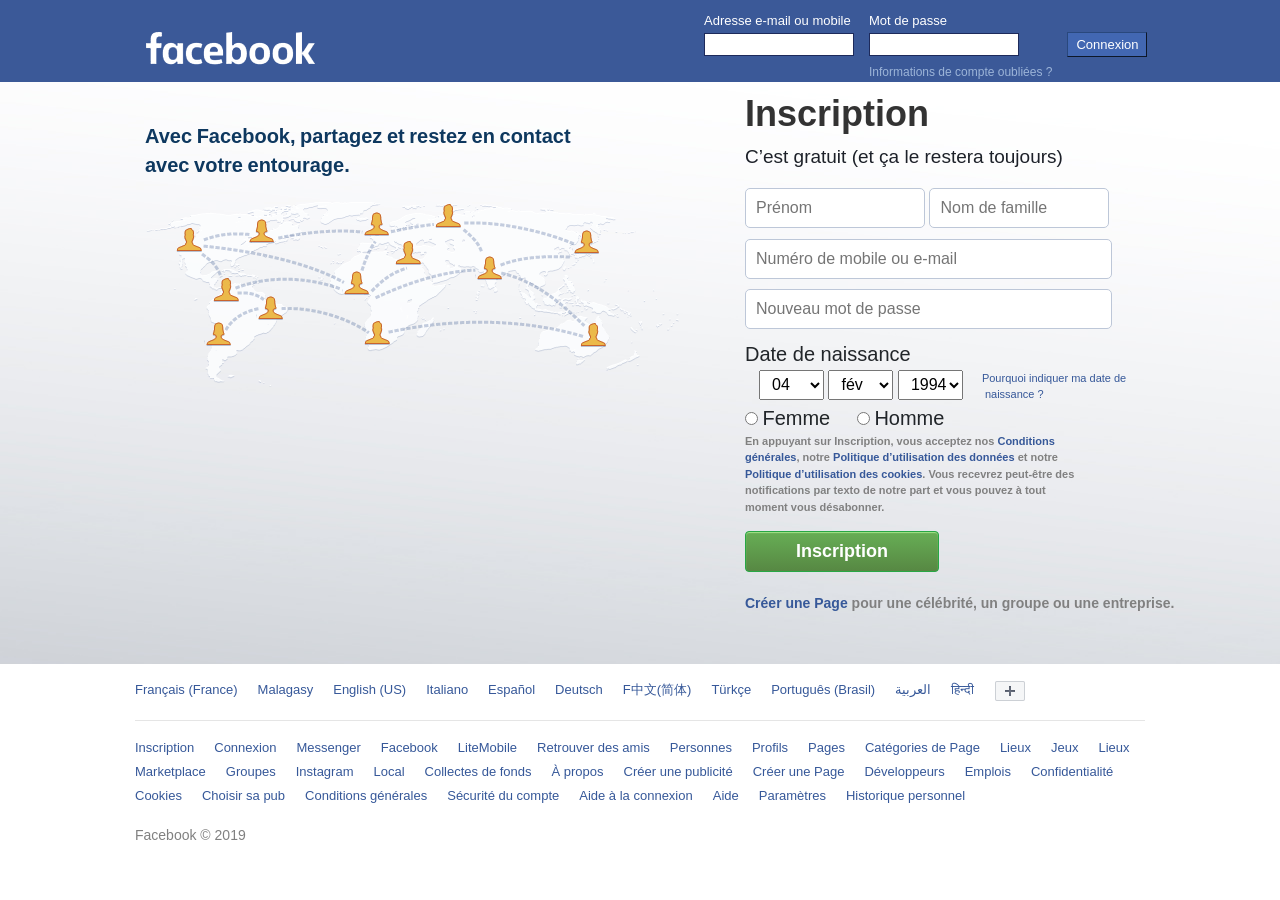
<file: index.html>
<!DOCTYPE html>
<html>
	<head>
		<title>Facebook - Connexion ou inscription</title>
		<link rel="stylesheet" type="text/css" href="bootstrap/css/bootstrap.min.css">
		<link rel="stylesheet" type="text/css" href="style.css">
		<link rel="icon" type="image/png" href="images/favicon.png">
	</head>
	
	<body>
		<header>
			<div class="container">
				<div class="row">
						<div class="col-md-5">
							<h1><a href="#" id="fbcol"><img src="images/logo.png" id="logo"></a></h1>
						</div>
						<div class="col-md-7">
							<table id="table1">
								<tr>
									<td>
										<span class="label1">Adresse e-mail ou mobile</span>
									</td>
									<td>
										<span class="label1">Mot de passe</span>
									</td>
									<td>
										
									</td>
								</tr>
								<tr>
									<td>
										<input type="text" class="zone1">
									</td>
									<td>
										<input type="password" class="zone1">
									</td>
									<td>
										<input type="submit" value="Connexion" id="connexion">
									</td>
								</tr>
								<tr>
									<td>
										
									</td>
									<td>
										<a href="#"><span  class="info">Informations de compte oubliées ?</span></a>
									</td>
									<td>
										
									</td>
								</tr>
							</table>
						</div>
				</div>	
			</div>
		</header>
		<div id="corps">
			<div class="container">
				<div class="row">
					<div class="col-md-6">
						<p id="bienvenue">Avec Facebook, partagez et restez en contact avec votre entourage.</p>
						<img src="images/facebook.png">	
					</div>
					<div class="col-md-6" id="col6">
						<h1 id="inscrire">Inscription</h1>
						<p id="gratuit">C’est gratuit (et ça le restera toujours)</p>
						<div class="row">
							<div class="col-md-4">
								<input type="text" placeholder="Prénom" class="zone2">
							</div>&nbsp;	
							<div class="col-md-4">
								<input type="text" placeholder="Nom de famille" class="zone2">
							</div>
							<div class="col-md-4">								
							</div>
						</div>	
						<div id="numero">
							<input type="text" placeholder="Numéro de mobile ou e-mail" class="zone2 zone3">
						</div>
						<div id="passe">
							<input type="password" placeholder="Nouveau mot de passe" class="zone2 zone3">
						</div>		
						<div id="naissance">

							<span id="date">Date de naissance</span><br>
							
							<table>
								<tr>
									<td>
										<select class="selection">
											<option class="numero">04</option>
											<option>05</option>
										</select>
										<select class="selection">
											<option>fév</option>
										</select>
										<select>
											<option>1994</option>
										</select>	
									</td>
									<td>
										<label ><a  class="infonais" href="#" title="Cliquez ici pour plus d’informations">Pourquoi indiquer ma date de<br><span id="nais">naissance ?</span>&nbsp;</a></label>
									</td>
								</tr>
							</table>
																											
						</div>	
						<div>
							<input type="radio" name="seksa">&nbsp;<span class="sexe">Femme</span>&nbsp;&nbsp;&nbsp;&nbsp;&nbsp;
							<input type="radio" name="seksa">&nbsp;<span class="sexe" >Homme</span>
						</div>

						<div>
							<p class="police">En appuyant sur Inscription, vous acceptez nos <a href="#">Conditions<br> générales</a>, notre <a href="#">Politique d’utilisation des données</a> et notre <br><a href="#">Politique d’utilisation des cookies</a>. Vous recevrez peut-être des <br>notifications par texto de notre part et vous pouvez à tout<br> moment vous désabonner.</p>
						</div>
						<button type="submit" class="btn btn-success">Inscription</button>
						<div id="creepage"><br>
							<a href="#" id="creer">Créer une Page</a> pour une célébrité, un groupe ou une entreprise.
						</div>
					</div>
				</div>
			</div>
		</div>
		<footer>
			<div class="container">
				<div>
					<ul class="langue">
						<li><a href="#" class="a1">Français (France)</a></li>
						<li><a href="#" class="a1">Malagasy</a></li>
						<li><a href="#" class="a1">English (US)</a></li>
						<li><a href="#" class="a1">Italiano</a></li>
						<li><a href="#" class="a1">Español</a></li>
						<li><a href="#" class="a1">Deutsch</a></li>
						<li><a href="#" class="a1">F中文(简体)</a></li>
						<li><a href="#" class="a1">Türkçe</a></li>
						<li><a href="#" class="a1">Português (Brasil)</a></li>
						<li><a href="#" class="a1">العربية</a></li>
						<li><a href="#" class="a1">हिन्दी</a></li>
						<li><a href="#"> <img src="images/plus.PNG"></a></li>
					</ul>
				</div><br>
				<hr>
			</div>
			<div class="container">
			<div>
				<ul class="footer2">
					<li> <a href="#" class="liste">Inscription</a></li>
					<li> <a href="#"  class="liste" >Connexion</a></li>
					<li> <a href="#"  class="liste">Messenger</a></li>
					<li> <a href="#"  class="liste">Facebook</a></li>
					<li> <a href="#"  class="liste">LiteMobile</a></li>
					<li> <a href="#"  class="liste">Retrouver  des amis</a></li>
					<li> <a href="#"  class="liste">Personnes</a></li>
					<li> <a href="#"  class="liste">Profils</a></li>
					<li> <a href="#"  class="liste">Pages</a></li>
					<li> <a href="#"  class="liste">Catégories de Page</a></li>
					<li> <a href="#"  class="liste">Lieux</a></li>
					<li> <a href="#"  class="liste">Jeux</a></li>
					<li> <a href="#"  class="liste">Lieux</a></li>
					<li> <a href="#"  class="liste">Marketplace</a></li>
					<li> <a href="#"  class="liste">Groupes</a></li>
					<li> <a href="#"  class="liste">Instagram</a></li>
					<li> <a href="#"  class="liste">Local</a></li>
					<li> <a href="#"  class="liste">Collectes de fonds</a></li>
					<li> <a href="#"  class="liste">À propos</a></li>
					<li> <a href="#"  class="liste">Créer une publicité </a></li>
					<li> <a href="#"  class="liste">Créer une Page</a></li>
					<li> <a href="#"  class="liste">Développeurs</a></li>
					<li> <a href="#"  class="liste">Emplois</a></li>
					<li> <a href="#"  class="liste">Confidentialité</a></li>
					<li> <a href="#"  class="liste">Cookies</a></li>
					<li> <a href="#"  class="liste">Choisir sa pub</a></li>
					<li> <a href="#"  class="liste">Conditions générales</a></li>
					<li> <a href="#"  class="liste"> Sécurité du compte </a></li>
					<li> <a href="#"  class="liste">Aide à la connexion</a></li>
					<li> <a href="#"  class="liste">Aide</a></li>
					<li> <a href="#"  class="liste"> Paramètres</a></li>
					<li> <a href="#"  class="liste"> Historique personnel</a></li>
				</ul>
				<p id="p3">Facebook © 2019</p>
				</div>
			</div>
		</footer>
	</body>
</html>
</file>
<file: style.css>
header {
	background-color: #3b5998;
	height: 82px;
}
a {
	color: #365899;
}
#table1 {
    margin-left: 130px;
    margin-top: 5px;
}
#logo {
	margin-top: 22px;
	margin-left: 50px;
}
.label1 {
	font-size: 13px;
	color: white !important;
	vertical-align: bottom;
}
.zone1 {
	width: 150px;
	height: 23px;
	border-color: #1d2a5b;
	    border: 1px solid #1d2a5b;
}
.info {
	font-size: 12px;
	color: #9cb4d8 !important;

}
#connexion {
	background-color: #4267b2;
	width: 80px;
	height: 25px;
	font-size: 13px;
	color: white !important;
	border-color: #29487d;
	border-width: 0.5px;
}
td {
	vertical-align: top;
	padding-left: 14px;
}

#corps{
	background-image: url("images/bg.jpg");
	padding-bottom: 50px;
	padding-left: 120px;
}
.langue {
	list-style-type: none;
	font-size: 10px;
}
li {
	float: left;
	padding-left: 10px;
	font-size: 16px;
	padding-right: 10px;
}
select {
	width: 65px;
	height: 30px;
	padding-left: 8px;
}
.numero {
	font-size: 13px;
    height: 30px;
    padding: 5px;
}
.a1 {
	font-size: 13px;
}
#bienvenue {
	color: #0e385f;
    font-size: 20px;
    font-weight: bold;
    line-height: 29px;
    margin-top: 40px;
    width: 450px;
    word-spacing: -1px;
}
#inscrire {
	font-family: inherit;
	font-size: 36px;
	font-weight: 680;
	margin-top: 10px;
	color: #333;
}
#gratuit {
	color: #1d2129;
    font-size: 19px;
    font-weight: 450;
}
.zone2 {
	width: 180px;
	height: 40px;
	border: 1px solid #bdc7d8;
	border-radius: 5px;
	padding-left: 5px;
	margin-bottom: 10px;
	padding-left: 10px;
	color: gray !important;
}
.zone3 {
	width: 72%;
}
#date {
	font-size: 20px;
	margin-top: 10px;

}
.infonais {
	color: #365899 !important;
	font-size: 11px;
	padding-left: 4px;
	vertical-align: top;
	height: 5px;
	display: inline-block;

}

#nais {
	width: 10px;
	vertical-align: top;
	padding-left: 3px;
}
.sexe {
	font-size: 20px;
	font-weight: 400;
}
.police {
	font-size: 11px;
	vertical-align: top;
	font-weight: 600;
	color: gray;
}
button {
	background: linear-gradient(#67ae55, #578843);
    background-color: #69a74e;
    box-shadow: inset 0 1px 1px #a4e388;
    border-color: #3b6e22 #3b6e22 #2c5115;
    min-width: 194px;
    padding: 7px 20px;
    text-align: center;
    font-weight: 600 !important;
    font-size: 18px !important;
}
#creepage {
	color: gray;
	font-size: 14px;
	font-weight: 600;
}
#creer {
	color: #365899
}
.footer2 {
	list-style-type: none;
	float: left;
	width: 95%;
	line-height: 22px;
}

.liste{
	font-size: 13px;

	
}
#p3 {
	margin-left: 50px;
	font-size: 14px;
	color: gray !important;
}
#col6 {
	padding-left: 45px;
}
hr {
	width: 1010px;
}

footer li{
	font-size: 7px;
}
</file>
